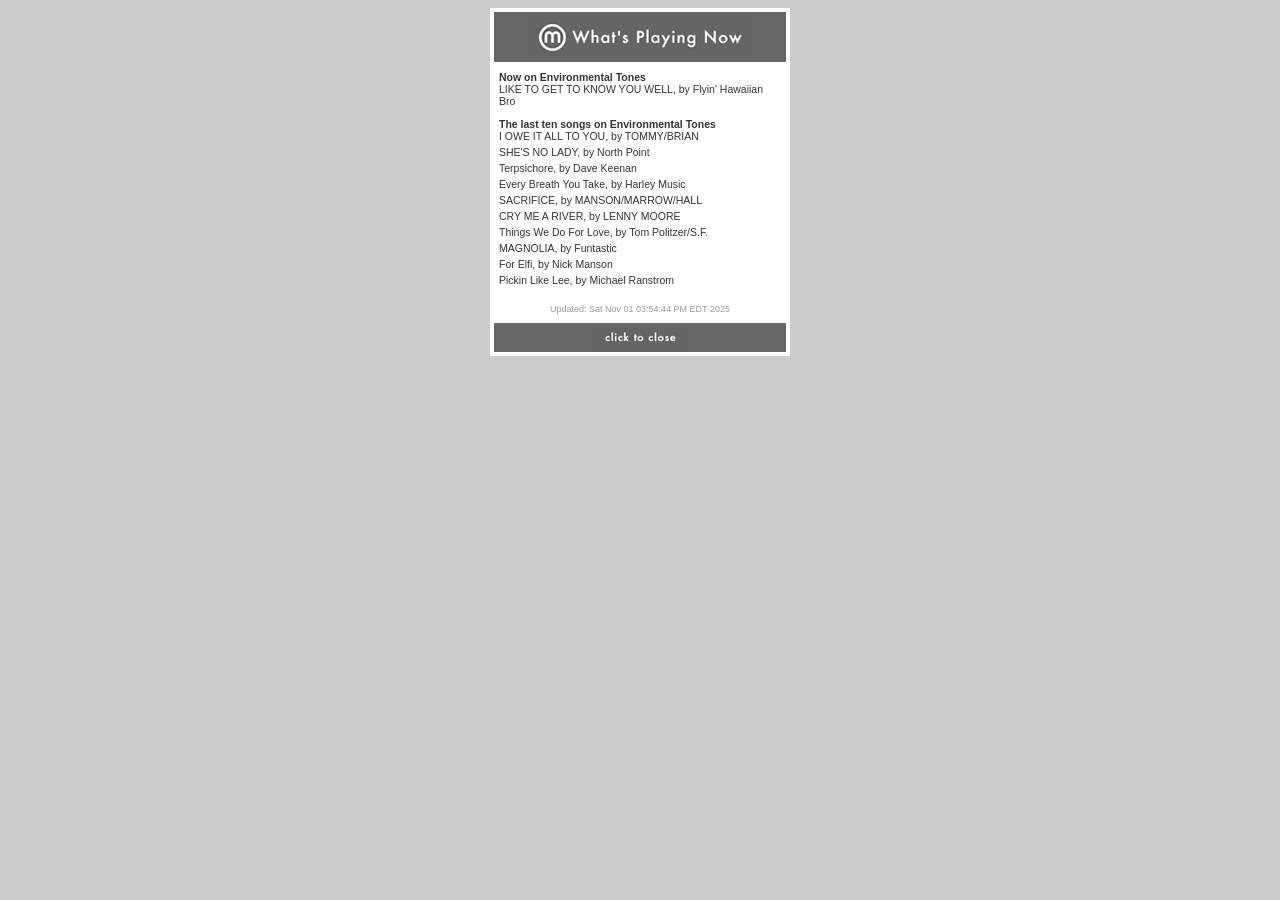
<file: index.html>
<html xmlns="http://www.w3.org/1999/xhtml">
<head>
<meta http-equiv="Content-Type" content="text/html; charset=ISO-8859-1" />
<meta http-equiv="Refresh" content="30" />
<title>Environmental Tones - What's Playing Now</title>
<link rel="stylesheet" href="wpnpop.css" type="text/css" media="all" />
</head>
 
<body>
<table width="300" border="0" align="center" cellpadding="5" cellspacing="4" bgcolor="#FFFFFF">
<tr>
<td bgcolor="#666666"><div align="center"><img src="whatsplayingnow220.gif" width="220" height="40" /></div></td>
</tr>
<tr>
<td><div id="titles"><p><b>Now on Environmental Tones</b><br />LIKE TO GET TO KNOW YOU WELL, by Flyin' Hawaiian Bro</p>
<b>The last ten songs on Environmental Tones<br>
</b>I OWE IT ALL TO YOU, by TOMMY/BRIAN
<br /><img src="shimi.gif" width="220" height="4" /><br />SHE'S NO LADY, by North Point
<br /><img src="shimi.gif" width="220" height="4" /><br />Terpsichore, by Dave Keenan
<br /><img src="shimi.gif" width="220" height="4" /><br />Every Breath You Take, by Harley Music
<br /><img src="shimi.gif" width="220" height="4" /><br />SACRIFICE, by MANSON/MARROW/HALL
<br /><img src="shimi.gif" width="220" height="4" /><br />CRY ME A RIVER, by LENNY MOORE
<br /><img src="shimi.gif" width="220" height="4" /><br />Things We Do For Love, by Tom Politzer/S.F.
<br /><img src="shimi.gif" width="220" height="4" /><br />MAGNOLIA, by Funtastic
<br /><img src="shimi.gif" width="220" height="4" /><br />For Elfi, by Nick Manson
<br /><img src="shimi.gif" width="220" height="4" /><br />Pickin Like Lee, by Michael Ranstrom
<br /><img src="shimi.gif" width="220" height="4" /><br />
</div></td></tr>
<tr><td border="0">
<div id="update">Updated: Sat Nov 01 03:54:44 PM EDT 2025

</div></td></tr>
<tr>
<td bgcolor="#666666" border="0"><div align="center"><a href="javascript:self.close()"><img src="close100.gif" width="100" height="19" border="0" /></a></div></td>
</tr>
</table>
</body>
</html>
</file>
<file: wpnpop.css>
/*--

What's Playing Now - Pop Up

--*/

body {
font-family: verdana, helvetica, arial, sans-serif;
font-size: 10.5px;
color: #333;
background-color: #ccc;
}


#update {
font-family: verdana, helvetica, arial, sans-serif;
font-size: 9px;
color: #999;
text-align: center;
}

#titles {
font-family: verdana, helvetica, arial, sans-serif;
font-size: 10.5px;
}
</file>
